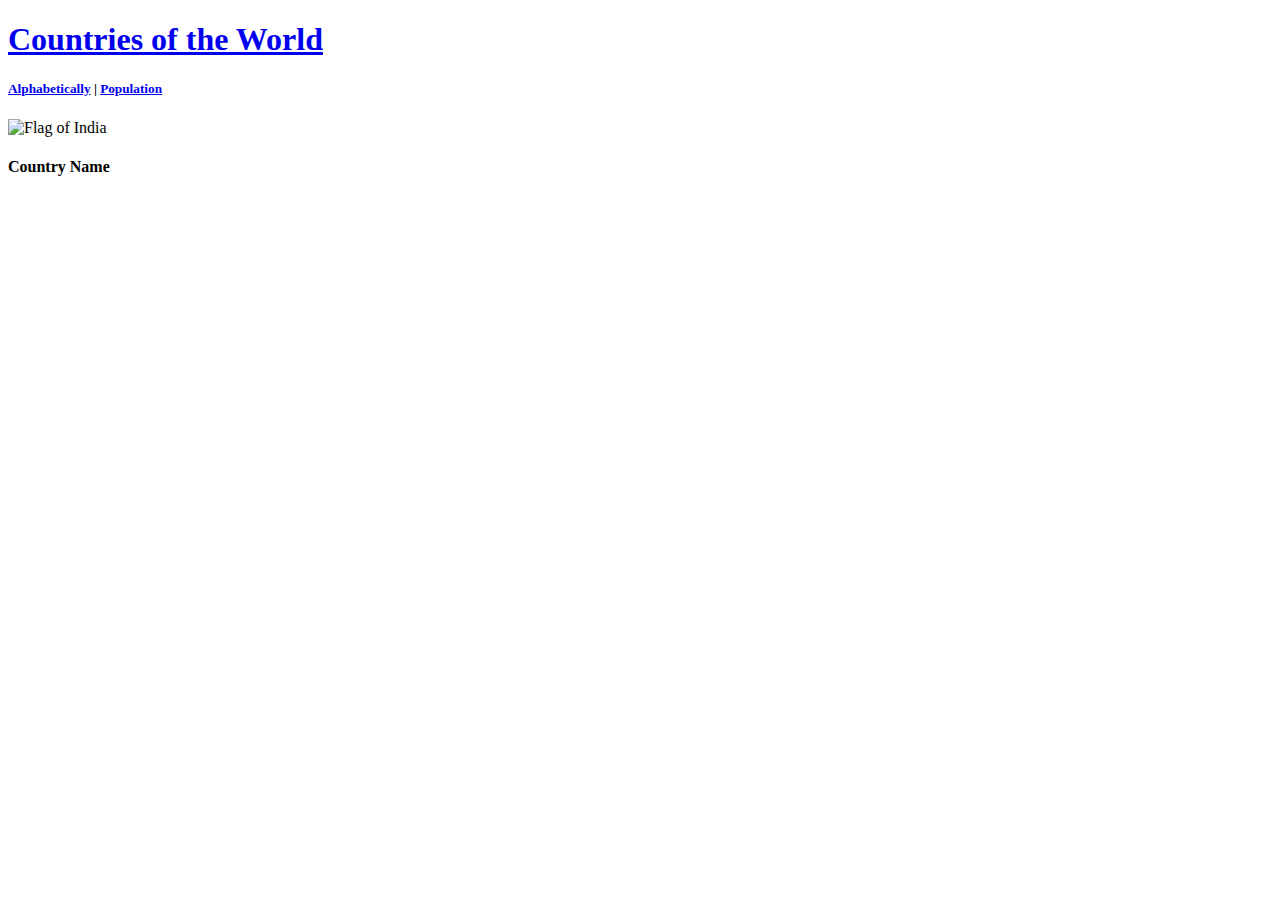
<file: src/main/resources/templates/index.html>
<!DOCTYPE html >
<html xmlns:th="http://www.thymeleaf.org">
<head>
	<meta name="viewport" content="width=device-width, initial-scale=1" />

	<link rel="stylesheet" th:href="@{/css/app.css}" />

	<title>Countries of the World</title>
</head>
<body>
	<header>
		<div class="container">
			<h1><a href="/">Countries of the World</a></h1>
		</div>
	</header>
	<div class="container">
		<div class="sorting">
			<h5><a href="/nameSort">Alphabetically</a> | <a href="/popSort">Population </a> </h5>
		</div>
	</div>
	<div class="container">
		<div class="country" th:each="country: ${countries}">
			<a th:href="'/country/'+${country.name}">
				<img th:src="@{${country.flagUrl}}" alt="Flag of India"/>
				<h4 th:text="${country.name}">Country Name</h4>
			</a>
		</div>
	</div>
</body>
</html>
</file>
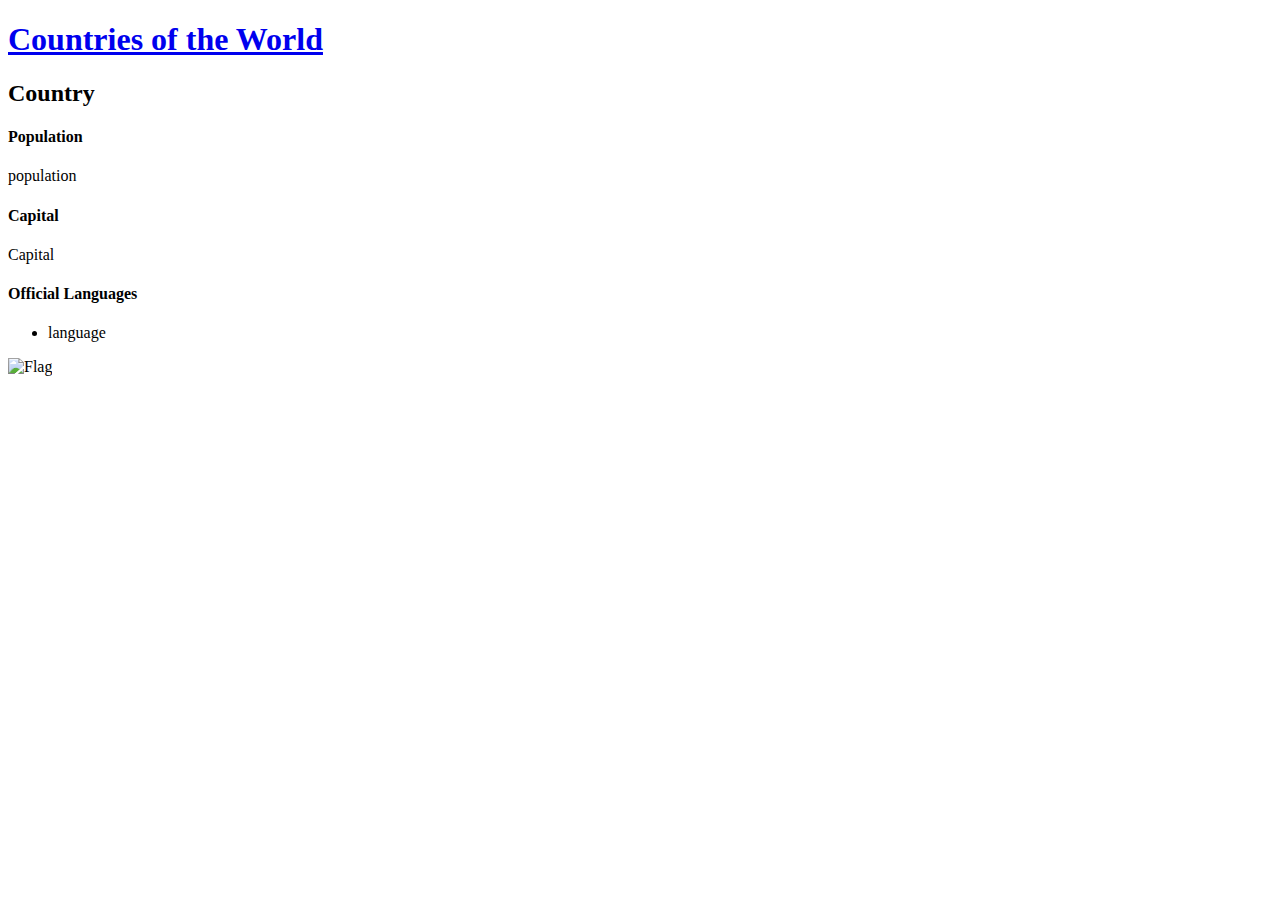
<file: src/main/resources/templates/detail.html>
<!DOCTYPE html>
<html xmlns:th="http://www.thymeleaf.org">
<head>
    <meta name="viewport" content="width=device-width, initial-scale=1" />

    <link rel="stylesheet" th:href="@{/css/app.css}" />

    <title>India</title>
</head>
<body>
<header>
    <div class="container">
        <h1><a href="/">Countries of the World</a></h1>
    </div>
</header>
<div class="container">
    <div class="country-details">
        <h2 th:text="${country.name}">Country</h2>
        <div class="meta">
            <div class="stat">
                <h4 >Population</h4>
                <span th:text="${country.population}">population</span>
            </div>
            <div class="stat">
                <h4 >Capital</h4>
                <span th:text="${country.capital}">Capital</span>
            </div>
            <div class="stat">
                <h4>Official Languages</h4>
                <ul th:each="language: ${country.languages}">
                    <li th:text="${language}">language</li>
                </ul>
            </div>
        </div>
        <div class="flag">
            <img th:src="@{${country.flagUrl}}" alt="Flag"/>
        </div>
    </div>
</div>
</body>
</html>
</file>
